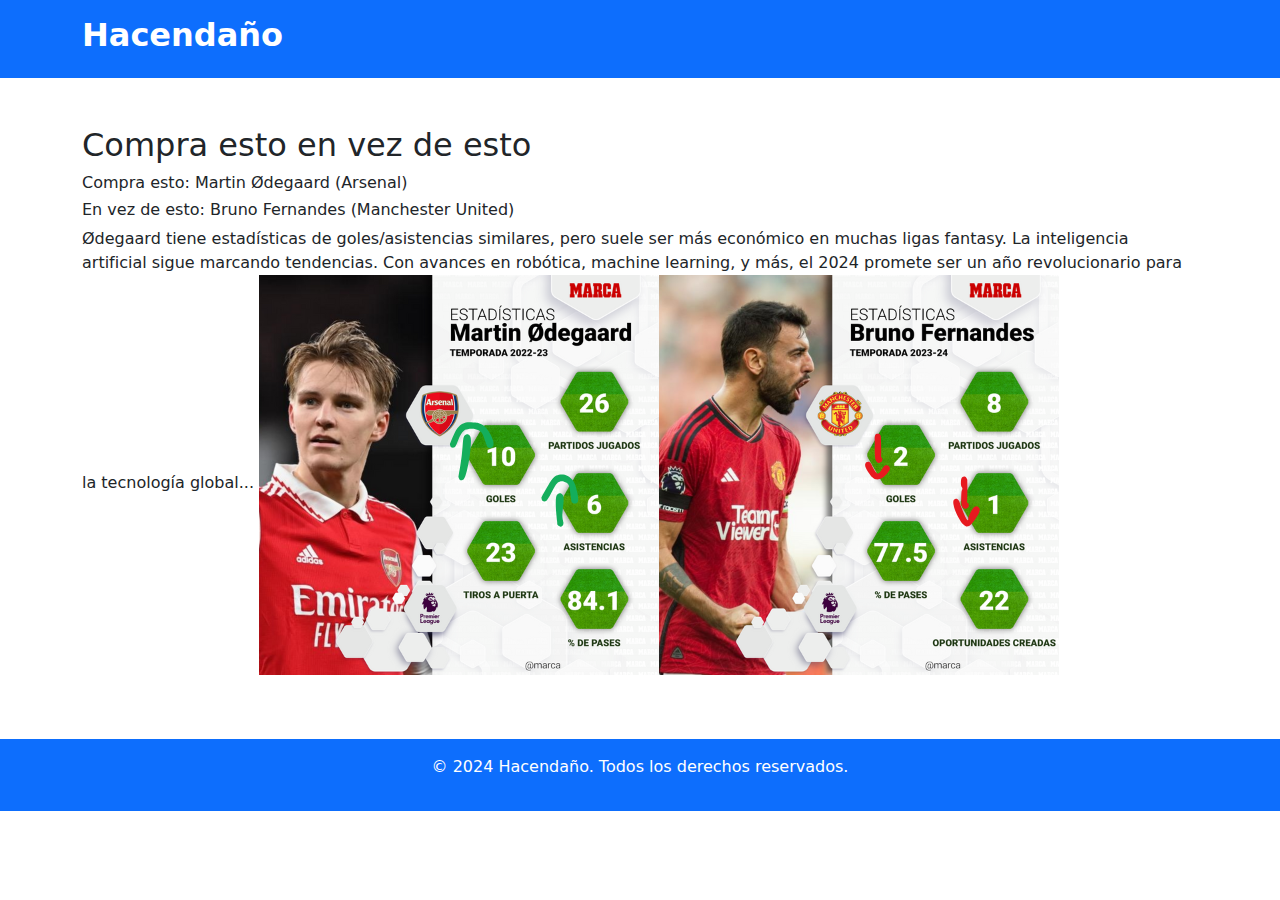
<file: noticia1.html>
<!DOCTYPE html>
<html lang="es">
<head>
    <meta charset="UTF-8">
    <meta name="viewport" content="width=device-width, initial-scale=1.0">
    <title>El avance de la tecnología en 2024 - Hacendaño</title>
    <link rel="stylesheet" href="https://cdn.jsdelivr.net/npm/bootstrap@5.3.0-alpha3/dist/css/bootstrap.min.css">
</head>
<body>
    <header class="bg-primary text-white py-3">
        <div class="container">
            <h1 class="fs-2 fw-bold">Hacendaño</h1>
        </div>
    </header>

    <main class="container py-5">
        <h2>Compra esto en vez de esto</h2>
        <h6> Compra esto: Martin Ødegaard (Arsenal) </h6>
        <h6> En vez de esto: Bruno Fernandes (Manchester United) </h6>
         Ødegaard tiene estadísticas de goles/asistencias similares, pero suele ser más económico en muchas ligas fantasy. 
         La inteligencia artificial sigue marcando tendencias. Con avances en robótica, machine learning, 
        y más, el 2024 promete ser un año revolucionario para la tecnología global... 
        <img src="Diseño sin título.png" alt="Futbol" class="img-fluid mb-3">
        
    </main>

    <footer class="bg-primary text-white text-center py-3">
        <p>&copy; 2024 Hacendaño. Todos los derechos reservados.</p>
    </footer>
</body>
</html>
</file>
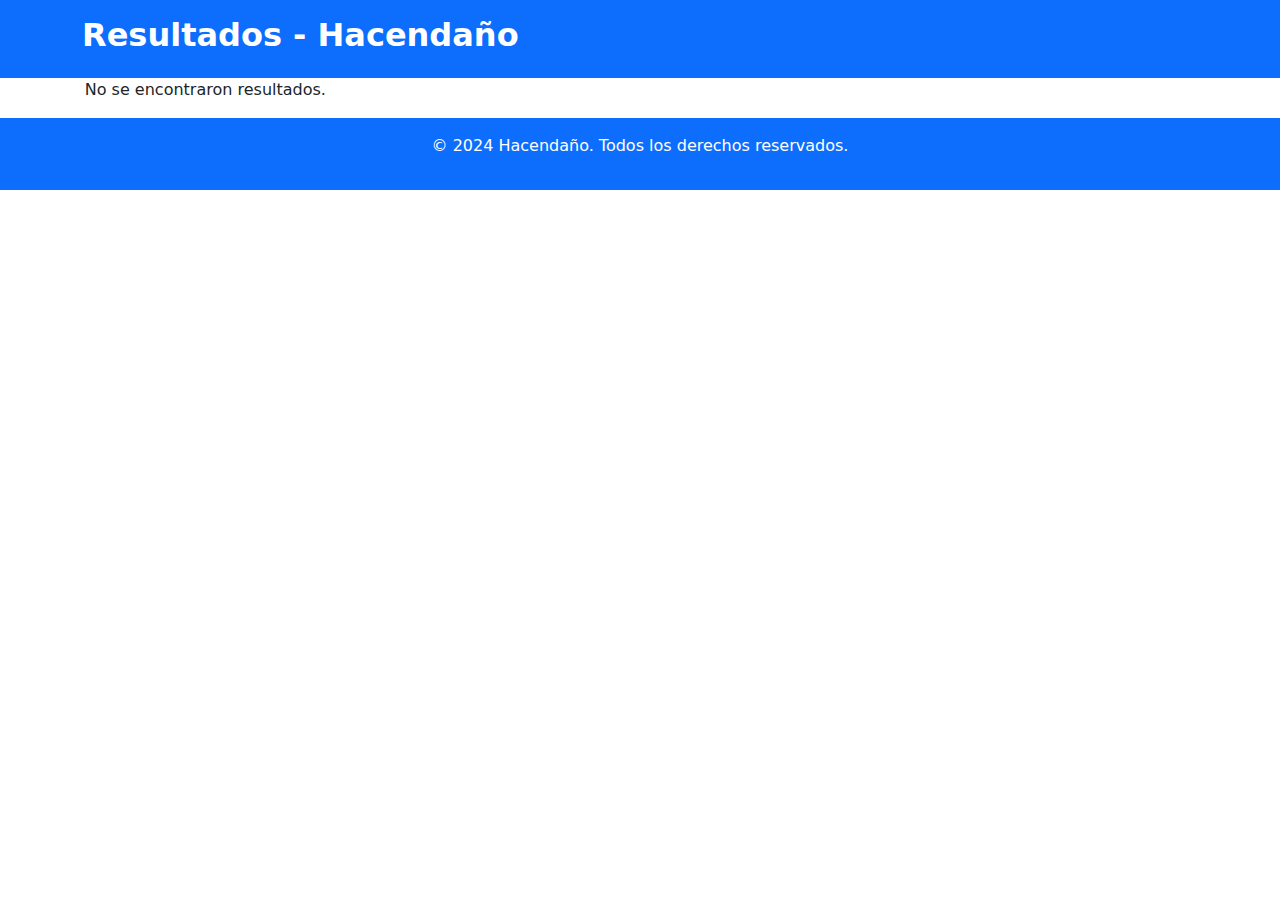
<file: resultados.html>
<!DOCTYPE html>
<html lang="es">
<head>
    <meta charset="UTF-8">
    <meta name="viewport" content="width=device-width, initial-scale=1.0">
    <title>Resultados - Hacendaño</title>
    <link rel="stylesheet" href="https://cdn.jsdelivr.net/npm/bootstrap@5.3.0-alpha3/dist/css/bootstrap.min.css">
    <script defer src="resultados.js"></script>
</head>
<body>
    <header class="bg-primary text-white py-3">
        <div class="container">
            <h1 class="fs-2 fw-bold">Resultados - Hacendaño</h1>
        </div>
    </header>
    
        <div id="resultados-container" class="row row-cols-1 row-cols-md-3 g-4">
        </div>
    </main>

    <footer class="bg-primary text-white text-center py-3">
        <p>&copy; 2024 Hacendaño. Todos los derechos reservados.</p>
    </footer>
</body>
</html>
</file>
